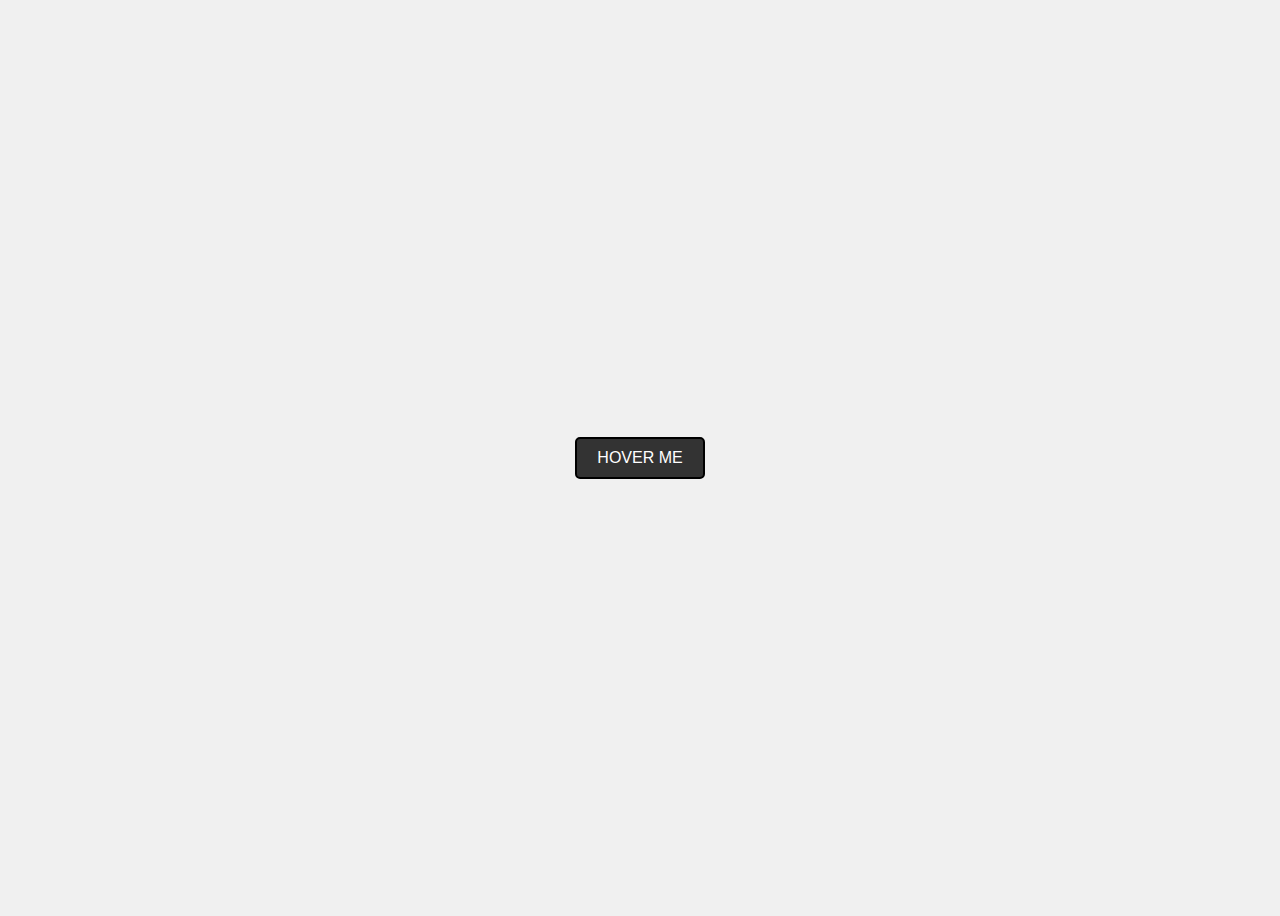
<file: hover test.html>
<!DOCTYPE html>
<html lang="en">
<head>
  <meta charset="UTF-8">
  <meta name="viewport" content="width=device-width, initial-scale=1.0">
  <title>Hover Effect Ending on Right</title>
  <style>
    body {
      display: flex;
      justify-content: center;
      align-items: center;
      height: 100vh;
      background-color: #f0f0f0;
      font-family: Arial, sans-serif;
    }
    .button {
      position: relative;
      padding: 10px 20px;
      font-size: 16px;
      text-transform: uppercase;
      color: white;
      background-color: #333;
      border: 2px solid black;
      border-radius: 5px;
      cursor: pointer;
      overflow: hidden;
      transition: color 0.5s ease;
      z-index: 1; /* Ensure the button text is above the background */
    }

    /* The ::after pseudo-element for the background */
    .button::after {
      content: '';
      position: absolute;
      top: 0;
      left: 0;
      width: 100%;
      height: 100%;
      background-color: #ff6347; /* Red color */
      transform: scaleX(0); /* Initially, no visible background */
      transform-origin: right;
      transition: transform 0.5s ease-out;
      z-index: -1; /* Ensure it stays behind the text */
    }

    /* Hover state: The background expands from left to right */
    .button:hover::after {
        transform-origin: left;
      transform: scaleX(1); /* Expands to fill the button */
    }

    /* Ensure text color changes on hover */
    .button:hover {
      color: aqua;
    }
  </style>
</head>
<body>

  <button class="button">Hover Me</button>

</body>
</html>
</file>
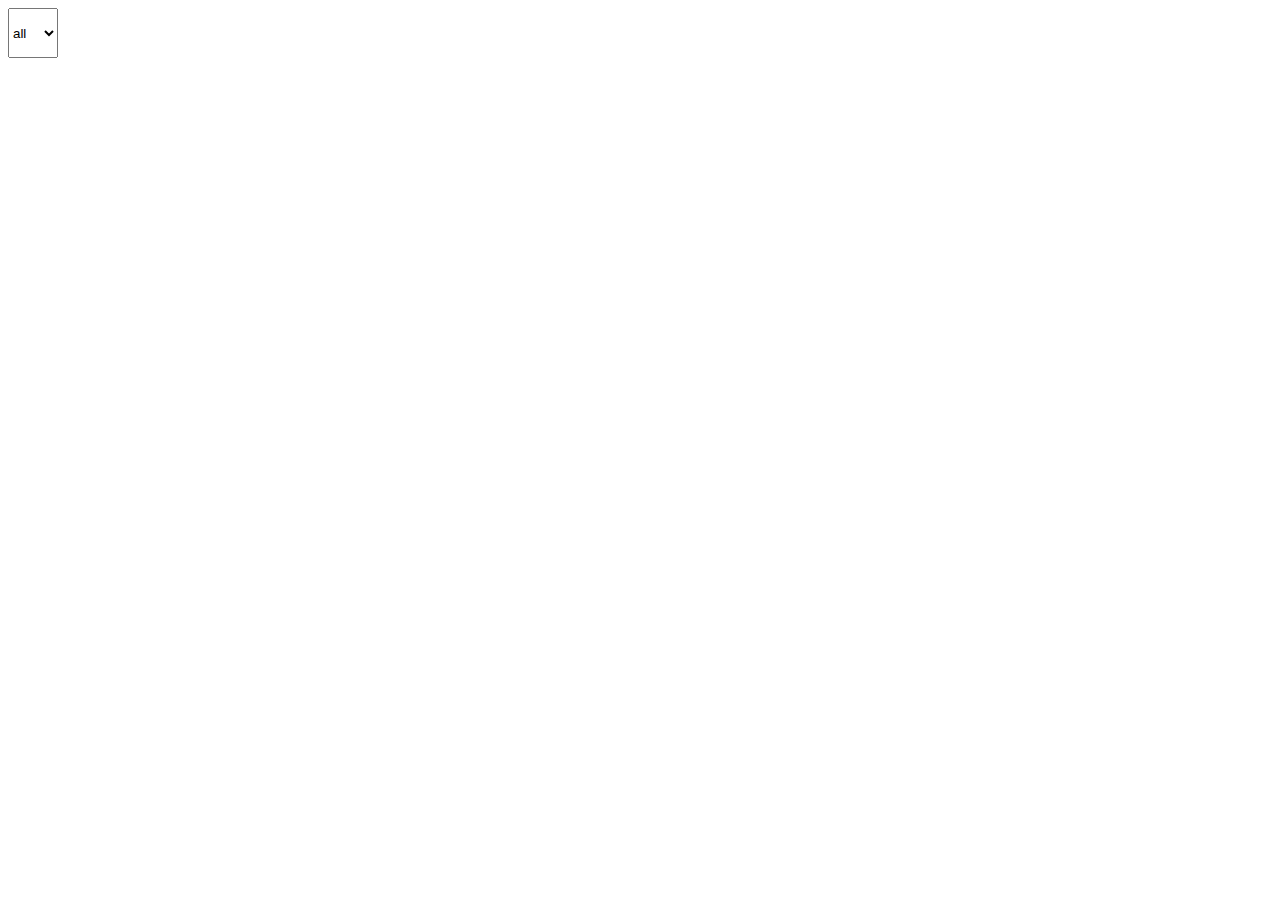
<file: search bar.html>
<!DOCTYPE html>
<html lang="en">
<head><style>
option{
    width: 200px;
    color: black    ;
}
select{
    height: 50px;
    width: 50px;
}
</style>
    <meta charset="UTF-8">
    <meta name="viewport" content="width=device-width, initial-scale=1.0">
    <title>Document</title>
</head>
<body>
    <select name="" id="">
        <option value="selected">all</option>
        <option value="">mobike</option>
        <option value="">sdafkgfsdgfgdsgfjdsgfgsdfjdsgjgh</option>
    </select>
</body>
</html>
</file>
